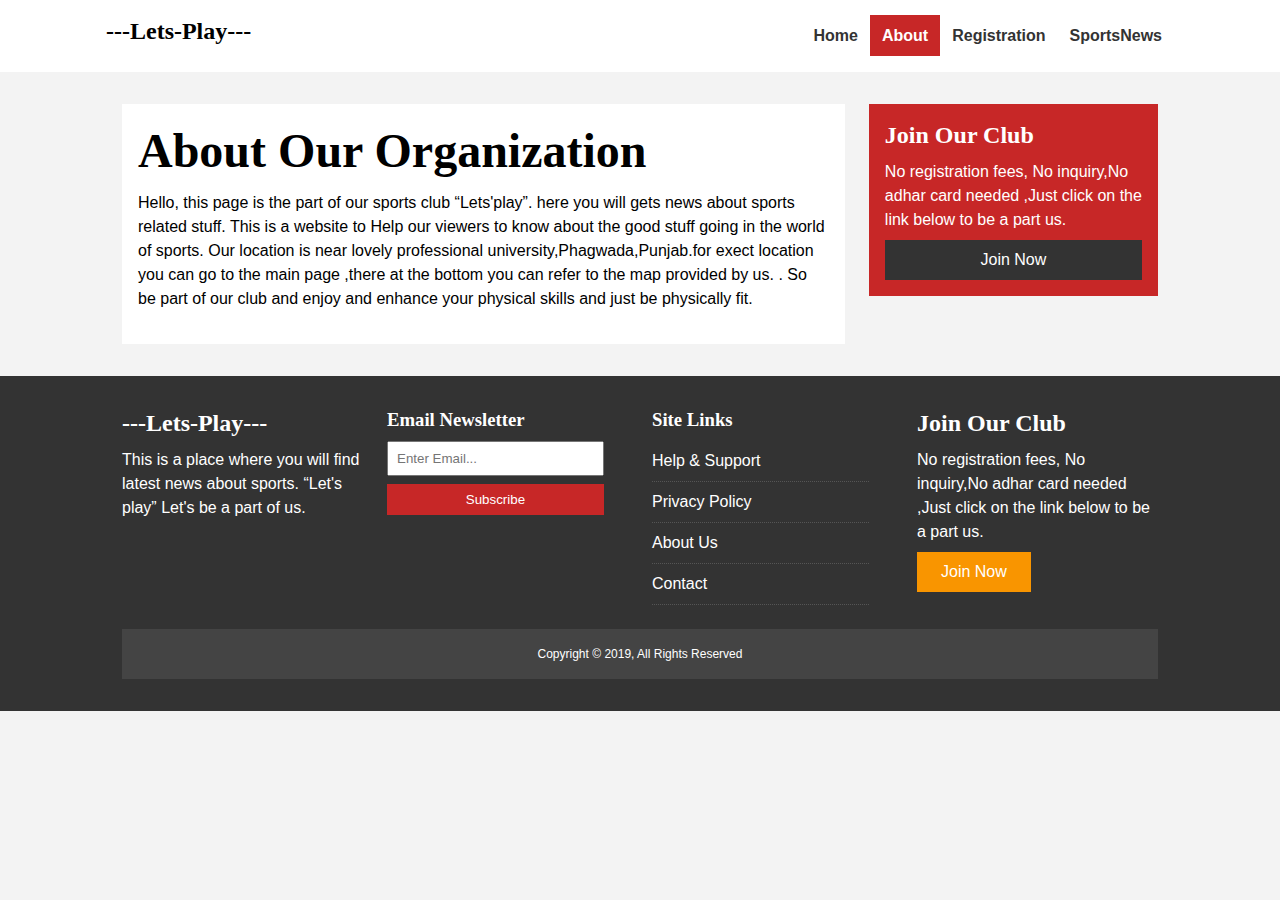
<file: about.html>
<!DOCTYPE html>
<html lang="en">
<head>
  <meta charset="UTF-8">
  <meta name="viewport" content="width=device-width, initial-scale=1.0">
  <meta http-equiv="X-UA-Compatible" content="ie=edge">
  <link rel="stylesheet" href="css/style.css">
  <link rel="shortcut icon" type="image/x-icon" href="favicon.ico">
  <title>Lets Play | About</title>
</head>
<body>
    <nav id="main-nav">
        <div class="container">
          <h2 style="color:black;">---Lets-Play---</h2>
          <div class="social">
            <a href="http://facebook.com" target="_blank"><i class="fab fa-facebook fa-2x"></i></a>
            <a href="http://twitter.com" target="_blank"><i class="fab fa-twitter fa-2x"></i></a>
            <a href="http://instagram.com" target="_blank"><i class="fab fa-instagram fa-2x"></i></a>
            <a href="http://youtube.com" target="_blank"><i class="fab fa-youtube fa-2x"></i></a>
          </div>
          <ul>
            <li><a  href="/sportsclub.html">Home</a></li>
            <li><a class="current" href="/about.html">About</a></li>
            <li><a href="/let's play.htm">Registration</a></li>
            <li><a  href="/index.html">SportsNews</a></li>
          </ul>
        </div>
      </nav>

  <section id="about">
    <div class="container">
      <div class="page-container">
        <article class="card">
          <h1 class="l-heading">About Our Organization</h1>
          <p>Hello, this page is the part of  our sports club <q>Lets'play</q>. here
          you will gets news about sports related stuff. This is a website to Help
         our viewers to know about the good stuff going in the world of sports.
         Our location is near lovely professional university,Phagwada,Punjab.for exect location you can go to the 
         main page ,there at the bottom you can refer to the map  provided by us.
        . So be part of our club and enjoy and enhance your physical skills and just be physically fit.  </p>
        </article>
        <aside class="card bg-primary">
          <h2>Join Our Club</h2>
          <P>No registration fees, No inquiry,No adhar card needed ,Just click on the link below
            to be a part us.
          </P>
          <a href="/let's play.htm" class="btn btn-dark btn-block">Join Now</a>
        </aside>
      </div>
    </div>
  </section>

  <!-- Footer -->
  <footer id="main-footer" class="py-2">
    <div class="container footer-container">
      <div>
        <h2>---Lets-Play---</h2>
        <p>This is a place where you will find latest news about sports.
          <q>Let's play</q> Let's be a part of us.
        </p>
      </div>
      <div>
        <h3>Email Newsletter</h3>
        <form>
          <input type="email" placeholder="Enter Email...">
          <input type="submit" value="Subscribe" class="btn btn-primary">
        </form>
      </div>
      <div>
        <h3>Site Links</h3>
        <ul class="list">
          <li><a href="#">Help & Support</a></li>
          <li><a href="#">Privacy Policy</a></li>
          <li><a href="/about.html">About Us</a></li>
          <li><a href="#">Contact</a></li>
        </ul>
      </div>
      <div>
        <h2>Join Our Club</h2>
        <p>No registration fees, No inquiry,No adhar card needed ,Just click on the link below to be a part us.</p>
        <a href="/let's play.htm" class="btn btn-secondary">Join Now</a>
      </div>
      <div>
        <p>
          Copyright &copy; 2019, All Rights Reserved
        </p>
      </div>
    </div>
  </footer>

</body>
</html>
</file>
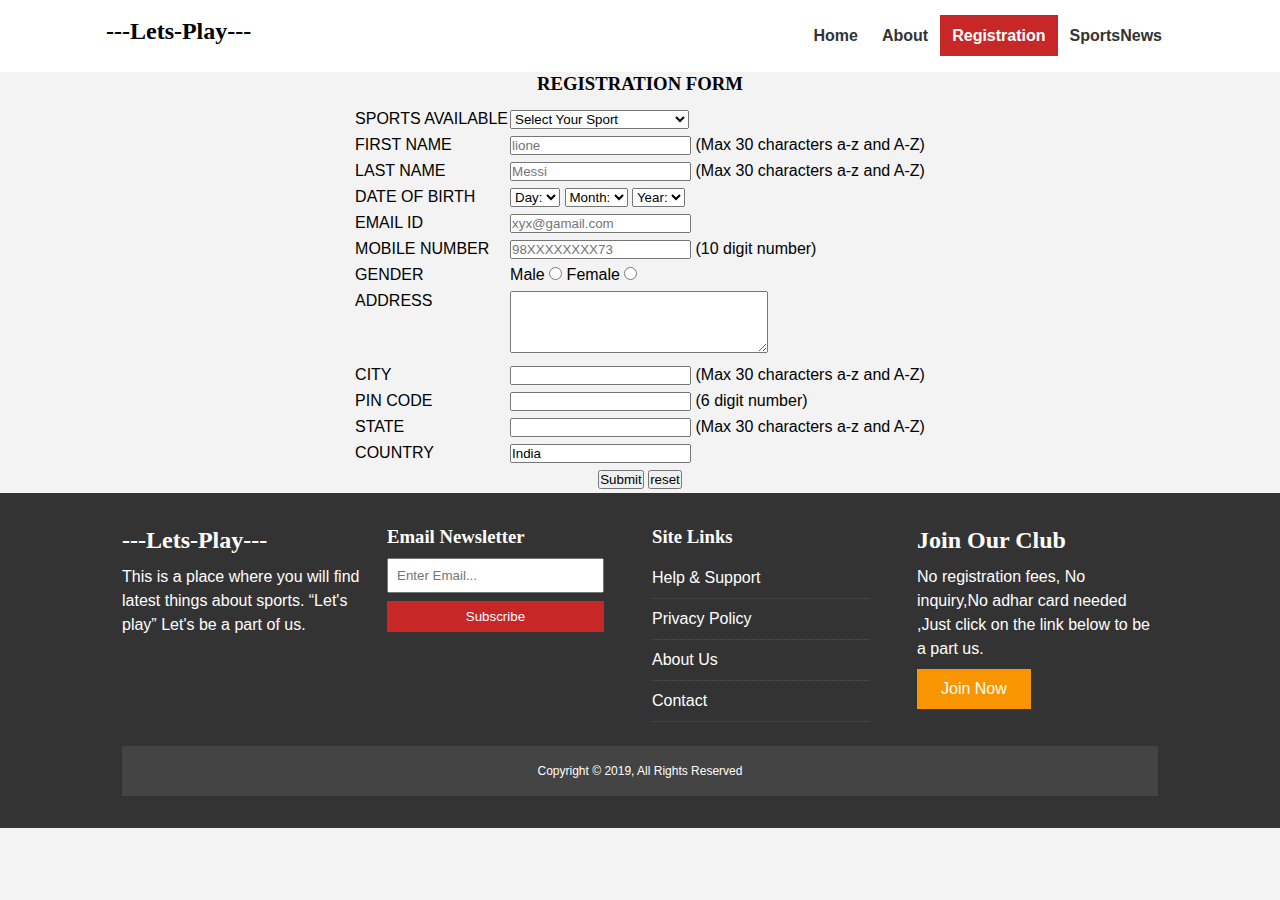
<file: let's play.htm>
<!DOCTYPE html>
<html>
<head>
<link rel="stylesheet" href="/sportclub.css">
<title>Registration Form</title>
</head> 
<body>
    <nav id="main-nav">
        <div class="container">
          <h2 style="color:black;">---Lets-Play---</h2>
          <div class="social">
            <a href="http://facebook.com" target="_blank"><i class="fab fa-facebook fa-2x"></i></a>
            <a href="http://twitter.com" target="_blank"><i class="fab fa-twitter fa-2x"></i></a>
            <a href="http://instagram.com" target="_blank"><i class="fab fa-instagram fa-2x"></i></a>
            <a href="http://youtube.com" target="_blank"><i class="fab fa-youtube fa-2x"></i></a>
          </div>
          <ul>
            <li><a href="/sportsclub.html">Home</a></li>
            <li><a href="/about.html">About</a></li>
            <li><a class="current" href="/let's play.htm">Registration</a></li>
            <li><a href="/index.html">SportsNews</a></li>
          </ul>
        </div>
      </nav>
<div>
<h3><center>REGISTRATION FORM</center></h3>


<div class="abcd">
  <center>
 <form>
<table align="center" cellpadding = "10">
<!Select Your Sports>
<tr>
<td>SPORTS AVAILABLE</td>
<td>
<select name="Sports" id="Sports">
<option value="-1">Select Your Sport</option>
<option value="1">Cricket-2500Rupees/M</option>
<option value="2">Football-2000Rupees /M</option>
<option value="3">Badmiton-1500Rupees/M</option>
<option value="4">Basketball-3500Rupees/M</option>
<option value="5">Gym-5500Rupees/M</option>
<option value="6">Yoga-2500Rupees/M</option>
</td>
</select>
</tr>
 
<! First Name >
<tr>
<label><td>FIRST NAME</td></label>
<td><input type="text" name="First_Name" maxlength="30" placeholder="lione"/>
(Max 30 characters a-z and A-Z)
</td>
</tr>
 
<! Last Name>
<tr>
<td>LAST NAME</td>
<td><input type="text" name="Last_Name" maxlength="30" placeholder="Messi"/>
(Max 30 characters a-z and A-Z)
</td>
</tr>
 
<! Date Of Birth >
<tr>
<td>DATE OF BIRTH</td>
 
<td>
<select name="Birthday_day" id="Birthday_Day">
<option value="-1">Day:</option>
<option value="1">1</option>
<option value="2">2</option>
<option value="3">3</option>
 
<option value="4">4</option>
<option value="5">5</option>
<option value="6">6</option>
<option value="7">7</option>
<option value="8">8</option>
<option value="9">9</option>
<option value="10">10</option>
<option value="11">11</option>
<option value="12">12</option>
 
<option value="13">13</option>
<option value="14">14</option>
<option value="15">15</option>
<option value="16">16</option>
<option value="17">17</option>
<option value="18">18</option>
<option value="19">19</option>
<option value="20">20</option>
<option value="21">21</option>
 
<option value="22">22</option>
<option value="23">23</option>
<option value="24">24</option>
<option value="25">25</option>
<option value="26">26</option>
<option value="27">27</option>
<option value="28">28</option>
<option value="29">29</option>
<option value="30">30</option>
 
<option value="31">31</option>
</select>
 
<select id="Birthday_Month" name="Birthday_Month">
<option value="-1">Month:</option>
<option value="January">Jan</option>
<option value="February">Feb</option>
<option value="March">Mar</option>
<option value="April">Apr</option>
<option value="May">May</option>
<option value="June">Jun</option>
<option value="July">Jul</option>
<option value="August">Aug</option>
<option value="September">Sep</option>
<option value="October">Oct</option>
<option value="November">Nov</option>
<option value="December">Dec</option>
</select>
 
<select name="Birthday_Year" id="Birthday_Year">
 
<option value="-1">Year:</option>
<option value="2012">2012</option>
<option value="2011">2011</option>
<option value="2010">2010</option>
<option value="2009">2009</option>
<option value="2008">2008</option>
<option value="2007">2007</option>
<option value="2006">2006</option>
<option value="2005">2005</option>
<option value="2004">2004</option>
<option value="2003">2003</option>
<option value="2002">2002</option>
<option value="2001">2001</option>
<option value="2000">2000</option>
 
<option value="1999">1999</option>
<option value="1998">1998</option>
<option value="1997">1997</option>
<option value="1996">1996</option>
<option value="1995">1995</option>
<option value="1994">1994</option>
<option value="1993">1993</option>
<option value="1992">1992</option>
<option value="1991">1991</option>
<option value="1990">1990</option>
 
<option value="1989">1989</option>
<option value="1988">1988</option>
<option value="1987">1987</option>
<option value="1986">1986</option>
<option value="1985">1985</option>
<option value="1984">1984</option>
<option value="1983">1983</option>
<option value="1982">1982</option>
<option value="1981">1981</option>
<option value="1980">1980</option>
</select>
</td>
</tr>
 
<! Email Id >
<tr>
<td>EMAIL ID</td>
<td><input type="text" name="Email_Id" maxlength="100" placeholder="xyx@gamail.com"/></td>
</tr>
 
<! Mobile Number >
<tr>
<td>MOBILE NUMBER</td>
<td>
<input type="number" name="Mobile_Number" Maxlength="10" placeholder="98XXXXXXXX73" />
(10 digit number)
</td>
</tr>
 
<! Gender >
<tr>
<td>GENDER</td>
<td>
Male <input type="radio" name="Gender" value="Male" />
Female <input type="radio" name="Gender" value="Female" />
</td>
</tr>
 
<! Address >
<tr>
<td>ADDRESS <br /><br /><br /></td>
<td><textarea name="Address" rows="4" cols="30"></textarea></td>
</tr>
 
<! City >
<tr>
<td>CITY</td>
<td><input type="text" name="City" maxlength="30" />
(Max 30 characters a-z and A-Z)
</td>
</tr>
 
<! Pin Code >
<tr>
<td>PIN CODE</td>
<td><input type="text" name="Pin_Code" maxlength="6" />
(6 digit number)
</td>
</tr>
 
<! State>
<tr>
<td>STATE</td>
<td><input type="text" name="State" maxlength="30" />
(Max 30 characters a-z and A-Z)
</td>
</tr>
 
<! Country >
<tr>
<td>COUNTRY</td>
<td><input type="text" name="Country" value="India" readonly="readonly" /></td>
</tr>
 
<! Hobbies >

 
<! Submit and Reset >
<tr>
<td colspan="2" align="center">
<input type="submit" value="Submit" onclick="myFunction()" >
<input type="reset" value="reset" onreset="reset()">
</td>
</tr>
</table>
</form>
</center> 
</div>
<script>
function myFunction() 
{
  alert("The form was submitted");
}
function reset()
{
 alert("Form reset");
}
</script>
</div>
<footer id="main-footer" class="py-2">
    <div class="container footer-container">
      <div>
        <h2>---Lets-Play---</h2>
        <p>This is a place where you will find latest things about sports. <q>Let's play</q> Let's be a part of us.</p>
      </div>
      <div>
        <h3>Email Newsletter</h3>
        <form>
          <input type="email" placeholder="Enter Email...">
          <input type="submit" value="Subscribe" class="btn btn-primary">
        </form>
      </div>
      <div>
        <h3>Site Links</h3>
        <ul class="list">
          <li><a href="#">Help & Support</a></li>
          <li><a href="#">Privacy Policy</a></li>
          <li><a href="/about.html">About Us</a></li>
          <li><a href="#">Contact</a></li>
        </ul>
      </div>
      <div>
        <h2>Join Our Club</h2>
        <p>No registration fees, No inquiry,No adhar card needed ,Just click on the link below to be a part us.</p>
        <a href="/let's play.htm" class="btn btn-secondary">Join Now</a>
      </div>
      <div>
        <p>
          Copyright &copy; 2019, All Rights Reserved
        </p>
      </div>
    </div>
  </footer>
 
</body>
</html>
</file>
<file: css/style.css>
:root {
  --primary-color: #c72727;
  --secondary-color: #f99500;
  --light-color: #f3f3f3;
  --dark-color: #333;
  --max-width: 1100px;
}

.category {
  --sports-color: #f99500;
  --ent-color: #a66bbe;
  --tech-color: #80a8c0;
}

* {
  margin: 0;
  padding: 0;
  box-sizing: border-box;
}

body {
  font-family: 'Lato', sans-serif;
  line-height: 1.5;
  background: var(--light-color);
}

a {
  color: #333;
  text-decoration: none;
}

ul {
  list-style: none;
}

p {
  margin: .5rem 0;
}

img {
  width: 100%;
}

h1, h2, h3, h4, h5, h6 {
  font-family: 'Staatliches', cursive;
  margin-bottom: .55rem;
  line-height: 1.3;
}

/* Utility */
.container {
  max-width: var(--max-width);
  margin: auto;
  padding: 0 2rem;
  overflow: hidden;
}

.category {
  display: inline-block;
  color: #fff;
  font-size: 0.55rem;
  text-transform: uppercase;
  padding: 0.4rem 0.6rem;
  border-radius: 15px;
  margin-bottom: 0.5rem;
}

.category-sports { background: var(--sports-color) }
.category-ent { background: var(--ent-color) }
.category-tech { background: var(--tech-color) }

.btn {
  display: inline-block;
  border: none;
  background: var(--dark-color);
  color: #fff;
  padding: 0.5rem 1.5rem;
}

.btn-light { background: var(--light-color) }
.btn-primary { background: var(--primary-color) }
.btn-secondary { background: var(--secondary-color) }

.btn-block {
  display: block;
  width: 100%;
  text-align: center;
}

.btn:hover {
  opacity: 0.9;
}

.card {
  background: #fff;
  padding: 1rem;
}

.bg-dark {
  background: var(--dark-color);
  color: #fff;
}

.bg-primary {
  background: var(--primary-color);
  color: #fff;
}

.bg-secondary {
  background: var(--secondary-color);
  color: #fff;
}

.bg-dark h1,
.bg-dark h2,
.bg-dark h3,
.bg-dark a,
.bg-primary h1,
.bg-primary h2,
.bg-primary h3,
.bg-primary a,
.bg-secondary h1,
.bg-secondary h2,
.bg-secondary h3,
.bg-secondary a {
  color: #fff;
}

.py-1 { padding: 1.5rem 0 }
.py-2 { padding: 2rem 0 }
.py-3 { padding: 3rem 0 }
.p-1 { padding: 1.5rem }
.p-2 { padding: 2rem }
.p-3 { padding: 3rem }

.l-heading {
  font-size: 3rem;
}

.list li {
  padding: .5rem 0;
  border-bottom: #555 dotted 1px;
  width: 90%;
}

.list li a:hover {
  color: var(--primary-color) !important;
}

/* Inner page grid container */
.page-container {
  display: grid;
  grid-template-columns: 5fr 2fr;
  margin: 2rem 0;
  grid-gap: 1.5rem;
}

.page-container > *:first-child {
  grid-row: 1 / span 3;
}

/* Navigation */
#main-nav {
  background: #fff;
  position: sticky;
  top: 0;
  z-index: 2;
}

#main-nav .container {
  display: grid;
  position: sticky;
  top: 0;
  grid-template-columns: 6fr 3fr 2fr;
  padding: 1rem;
  align-items: center;
}

#main-nav .logo {
  width: 180px;
}

#main-nav ul {
  justify-self: end;
  display: flex;
}

#main-nav ul li a {
  padding: 0.75rem;
  font-weight: bold;
}

#main-nav ul li a.current {
  background: var(--primary-color);
  color: #fff;
}

#main-nav ul li a:hover {
  background: var(--light-color);
  color: var(--dark-color);
}

#main-nav .social {
  justify-self: center;
}

#main-nav .social i {
  color: #777;
  margin-right: .5rem;
}

/* Showcase */
#showcase {
  color: #fff;
  background: #333;
  padding: 2rem;
  position: relative;
}

#showcase:before {
  content: '';
  background: url('../img/featured.jpg') no-repeat center center/cover;
  position: absolute;
  top: 0;
  left: 0;
  width: 100%;
  height: 100%;
  opacity: 0.4;
}

#showcase .showcase-container {
  display: grid;
  grid-template-columns: repeat(2, 1fr);
  justify-content: center;
  align-items: center;
  height: 50vh;
}

#showcase .showcase-content {
  z-index: 1;
}

#showcase .showcase-content p {
  margin-bottom: 1rem;
}
 
/* Home Articles */
#home-articles .articles-container {
  display: grid;
  grid-template-columns: repeat(3, 1fr);
  grid-gap: 1rem;
}

#home-articles .articles-container > *:first-child,
#home-articles .articles-container > *:last-child {
  display: grid;
  grid-template-columns: repeat(2, 1fr);
  grid-gap: 1rem;
  align-items: center;
  grid-column: 1 / span 2;
}

#home-articles .articles-container > *:last-child {
  grid-column: 2 / span 2;
}

#article .meta {
  display: flex;
  justify-content: space-between;
  align-items: center;
  background: #eee;
  padding: 0.5rem;
}

#article .meta .category {
  margin-top: 0.4rem;
}

/* Footer */
#main-footer {
  background: var(--dark-color);
  color: #fff;
}

#main-footer img {
  width: 150px;
}

#main-footer a {
  color: #fff;
}

#main-footer .footer-container {
  display: grid;
  grid-template-columns: repeat(4, 1fr);
  grid-gap: 1.5rem;
}

#main-footer .footer-container > *:last-child {
  background: #444;
  grid-column: 1 / span 4;
  padding: .5rem;
  text-align: center;
  font-size: 0.75rem;
}

#main-footer .footer-container input[type='email'] {
  width: 90%;
  padding: 0.5rem;
  margin-bottom: 0.5rem;
}

#main-footer .footer-container input[type='submit'] {
  width: 90%;
}
</file>
<file: sportclub.css>
:root {
    --primary-color: #c72727;
    --secondary-color: #f99500;
    --light-color: #f3f3f3;
    --dark-color: #333;
    --max-width: 1100px;
  }
  
  .category {
    --sports-color: #f99500;
    --ent-color: #a66bbe;
    --tech-color: #80a8c0;
  }
  
  * {
    margin: 0;
    padding: 0;
    box-sizing: border-box;
  }
  
  body {
    font-family: 'Lato', sans-serif;
    line-height: 1.5;
    background: var(--light-color);
  }
  
  a {
    color: #333;
    text-decoration: none;
  }
  
  ul {
    list-style: none;
  }
  
  p {
    margin: .5rem 0;
  }
  
  img {
    width: 100%;
  }
  
  h1, h2, h3, h4, h5, h6 {
    font-family: 'Staatliches', cursive;
    margin-bottom: .55rem;
    line-height: 1.3;
  }
  
  /* Utility */
  .container {
    max-width: var(--max-width);
    margin: auto;
    padding: 0 2rem;
    overflow: hidden;
  }
  
  .category {
    display: inline-block;
    color: #fff;
    font-size: 0.55rem;
    text-transform: uppercase;
    padding: 0.4rem 0.6rem;
    border-radius: 15px;
    margin-bottom: 0.5rem;
  }
  
  .category-sports { background:#555; }
  .category-ent { background: var(--ent-color) }
  .category-tech { background: var(--tech-color) }
  
   .btn {
    display: inline-block;
    border: none;
    background: var(--dark-color);
    color: #fff;
    padding: 0.5rem 1.5rem;
  } 
  
  .btn-light { background: var(--light-color) }
  .btn-primary { background: var(--primary-color) }
  .btn-secondary { background: var(--secondary-color) }
  
  .btn-block {
    display: block;
    width: 100%;
    text-align: center;
  }
  
  .btn:hover {
    opacity: 0.9;
  }
  
  .card {
    background: #fff;
    padding: 1rem;
  }
  
  .bg-dark {
    background: var(--dark-color);
    color: #fff;
  }
  
  .bg-primary {
    background: var(--primary-color);
    color: #fff;
  }
  
  .bg-secondary {
    background: var(--secondary-color);
    color: #fff;
  }
  
  .bg-dark h1,
  .bg-dark h2,
  .bg-dark h3,
  .bg-dark a,
  .bg-primary h1,
  .bg-primary h2,
  .bg-primary h3,
  .bg-primary a,
  .bg-secondary h1,
  .bg-secondary h2,
  .bg-secondary h3,
  .bg-secondary a {
    color: #fff;
  }
  
  .py-1 { padding: 1.5rem 0 }
  .py-2 { padding: 2rem 0 }
  .py-3 { padding: 3rem 0 }
  .p-1 { padding: 1.5rem }
  .p-2 { padding: 2rem }
  .p-3 { padding: 3rem }
  
  .l-heading {
    font-size: 3rem;
  }
  
  .list li {
    padding: .5rem 0;
    border-bottom: #555 dotted 1px;
    width: 90%;
  }
  
  .list li a:hover {
    color: var(--primary-color) !important;
  }
  
  /* Inner page grid container */
  .page-container {
    display: grid;
    grid-template-columns: 5fr 2fr;
    margin: 2rem 0;
    grid-gap: 1.5rem;
  }
  
  .page-container > *:first-child {
    grid-row: 1 / span 3;
  }
  
  /* Navigation */
  #main-nav {
    background: #fff;
    position: sticky;
    top: 0;
    z-index: 2;
  }
  
  #main-nav .container {
    display: grid;
    position: sticky;
    top: 0;
    grid-template-columns: 6fr 3fr 2fr;
    padding: 1rem;
    align-items: center;
  }
  #main-nav ul {
    justify-self: end;
    display: flex;
  }
  
  #main-nav ul li a {
    padding: 0.75rem;
    font-weight: bold;
  }
  
  #main-nav ul li a.current {
    background: var(--primary-color);
    color: #fff;
  }
  
  #main-nav ul li a:hover {
    background: var(--light-color);
    color: var(--dark-color);
  }
  
  #main-nav .social {
    justify-self: center !important;

  }
  
  #main-nav .social i {
    color:red !important; 
    margin-right: .5rem !important;
   } 
  
  /* Showcase */
  #showcase {
    color: #fff;
    background: #333;
    padding: 2rem;
    position: relative;
  }
  
  #showcase:before {
    content: '';
    background: url('../img/35711953872_c9924680a3_o.jpg') no-repeat center center/cover;
    position: absolute;
    top: 0;
    left: 0;
    width: 100%;
    height: 100%;
    opacity: 0.4;
  }
  
  #showcase .showcase-container {
    display: grid;
    grid-template-columns: repeat(2, 1fr);
    justify-content: center;
    align-items: center;
    height: 50vh;
  }
  
  #showcase .showcase-content {
    z-index: 1;
  }
  
  #showcase .showcase-content p {
    margin-bottom: 1rem;
  }
   
  /* Home Articles */
  #home-articles .articles-container {
    display: grid;
    grid-template-columns: repeat(3, 1fr);
    grid-gap: 1rem;
  }
  
  #home-articles .articles-container > *:first-child,
  #home-articles .articles-container > *:last-child {
    display: grid;
    grid-template-columns: repeat(2, 1fr);
    grid-gap: 1rem;
    align-items: center;
    grid-column: 1 / span 2;
  }
  
  #home-articles .articles-container > *:last-child {
    grid-column: 2 / span 2;
  }
  
  #article .meta {
    display: flex;
    justify-content: space-between;
    align-items: center;
    background: #eee;
    padding: 0.5rem;
  }
  
  #article .meta .category {
    margin-top: 0.4rem;
  }
  
  /* Footer */
  #main-footer {
    background: var(--dark-color);
    color: #fff;
  }
  
  #main-footer img {
    width: 150px;
  }
  
  #main-footer a {
    color: #fff;
  }
  
  #main-footer .footer-container {
    display: grid;
    grid-template-columns: repeat(4, 1fr);
    grid-gap: 1.5rem;
  }
  
  #main-footer .footer-container > *:last-child {
    background: #444;
    grid-column: 1 / span 4;
    padding: .5rem;
    text-align: center;
    font-size: 0.75rem;
  }
  
  #main-footer .footer-container input[type='email'] {
    width: 90%;
    padding: 0.5rem;
    margin-bottom: 0.5rem;
  }
  
  #main-footer .footer-container input[type='submit'] {
    width: 90%;
  }
</file>
